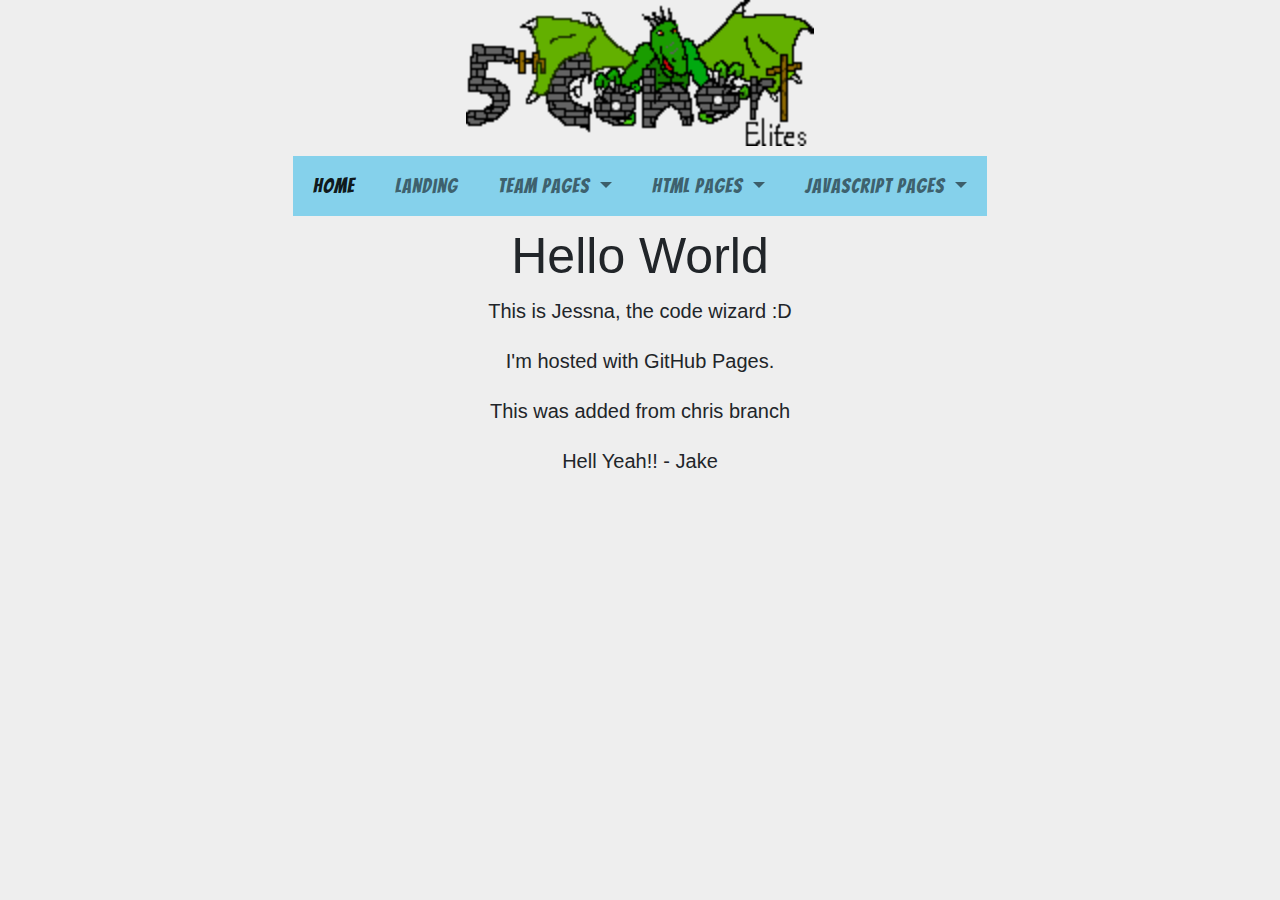
<file: index.html>
<!DOCTYPE html>
<html>
    <head>
        <!-- Required meta tags -->
        <meta charset="utf-8">
        <meta name="viewport" content="width=device-width, initial-scale=1">

        <!-- Bootstrap CSS -->
        <link href="bootstrap/dist/css/bootstrap.min.css" rel="stylesheet">
        <!-- Bootstrap JS -->
        <script src="bootstrap/dist/js/bootstrap.bundle.min.js"></script>

        <link rel="stylesheet" href="styles.css">
        <link rel="preconnect" href="https://fonts.gstatic.com">
        <link href="https://fonts.googleapis.com/css2?family=Bangers&display=swap" rel="stylesheet">
    </head>

    <body>
        <div>
            <header><img width="348" height="146" src="image/dragon.png" alt="#"></header>
            <nav class="navbar navbar-expand-lg navbar-light" style="background-color: #eee; display: inline-block">
                
                <div class="collapse navbar-collapse" id="navbarNavDropdown">
                  <ul class="navbar-nav">
                    <li class="nav-item">
                      <a class="nav-link active" href="#">Home</a>
                    </li>
                    <li class="nav-item">
                      <a class="nav-link" href="landing.html">Landing</a>
                    </li>
                    <li class="nav-item dropdown">
                      <a class="nav-link dropdown-toggle" href="#" id="navbarDropdownMenuLink" role="button" data-bs-toggle="dropdown" aria-expanded="false">
                        Team Pages
                      </a>
                      <div class="dropdown-menu" aria-labelledby="navbarDropdownMenuLink">
                        <a class="dropdown-item" href="team/chris.html">Chris</a>
                        <a class="dropdown-item" href="team/jessna.html">Jessna</a>
                        <a class="dropdown-item" href="team/jake.html">Jake</a>
                        <a class="dropdown-item" href="team/javon.html">Javon</a>
                        <a class="dropdown-item" href="team/damian.html">Damian</a>
                      </div>
                    </li>
                    <li class="nav-item dropdown">
                        <a class="nav-link dropdown-toggle" href="#" id="navbarPropdownMenuLink" role="button" data-bs-toggle="dropdown" aria-expanded="false">
                            HTML Pages
                        </a>
                        <div class="dropdown-menu" aria-labelledby="navbarDropdownMenuLink">
                            <a class="dropdown-item" href="tags.html">Tags</a>
                            <a class="dropdown-item" href="nested.html">Nested</a>
                            <a class="dropdown-item" href="attributes.html">Attributes</a>
                        </div>
                    </li>
                    <li class="nav-item dropdown">
                      <a class="nav-link dropdown-toggle" href="#" id="navbarPropdownMenuLink" role="button" data-bs-toggle="dropdown" aria-expanded="false">
                          Javascript Pages
                      </a>
                      <div class="dropdown-menu" aria-labelledby="navbarDropdownMenuLink">
                          <a class="dropdown-item" href="random.html">Random</a>
                          <a class="dropdown-item" href="game.html">Game</a>
                      </div>
                  </li>
                  </ul>
                </div>
            </nav>
        </div>
        
        <h1>Hello World</h1>
        <p>This is Jessna, the code wizard :D</p>
        <p>I'm hosted with GitHub Pages.</p>
        <p>This was added from chris branch</p>
        <p>Hell Yeah!! - Jake</p>
    </body>
</html>
</file>
<file: styles.css>
@import url('https://fonts.googleapis.com/css2?family=Bangers&display=swap');

html {
    overflow-y:scroll
}

html, body {
    text-align: center;
    font-family: sans-serif;
    font-size: 20px;
    background-color: #eee;
}

ul {
    list-style: none;
	margin-left: 0;
	padding-left: 0;
}

nav ul {
    display: inline-block;
}

nav ul li a {
    font-family: 'Bangers', cursive;
    letter-spacing: 1px;
}

label {
    font-family: 'Bangers', cursive;
    letter-spacing: 2px;
}

.Title {
    font-size: 40px;
    color: rgb(42, 126, 175);
}

.thick-green-round-border {
    border-color: green;
    border-width: 10px;
    border-style: ridge;
    border-radius: 50%;
}

.ListBoxes{
    Background-color: green;
    padding: 20px 20px 20px 20px !important;
}

li {
    background-color: #85d1eb;
    padding: 5px 10px;
    margin: 0;
    display: inline-block;
}

/* a:link, a:visited {
  color: white;
  text-align: center;
  text-decoration: none;
  display: inline-block;
} */

a:hover, a:active {
  color: #667;
}

a:hover {
    transition-duration: .3s;
    transition-timing-function: ease-out;
}

.row {
    display: flex;
}

.column {
    min-width: 10%;
    max-width: 100%;
    min-height: 5%;
    max-height: 100%;
    margin: 10px;
}

#HeresACustomIDBecauseDanWontAllowInlineStyles {
    width: 100%;
}

#AnotherIDThatShouldBeAnInlineStyle {
    width: 75%;
}

#CenterContainer {
    width: auto;
    margin: auto;
}

#JessnaSelfie {
    background-image: url('image/jessna.jpg');
    background-size: contain;
    background-repeat: no-repeat;
    background-position: center;
    width: 100%;
}

#nestedTable {
    display: inline-block;
}

#submitButton {
    padding: 10px 18px;
    border: none;
    background: linear-gradient(270deg, #eeb62c, #2ceee7, #d32cee);
    background-size: 200% 200%;
    cursor: pointer;
    color: white;
}

#JessnaAttributeDiv {
    width: 900px;
    margin: auto;
}

#JessnaAttributeDiv input {
    padding: 4px;
    width:150px;
}

#JessnasLink {
    font-size: 10vh;
    font-family: 'Bangers', cursive;
    color: black;
}

.JessnaHeader {
    font-family: 'Bangers', cursive;
}

.JessnasText {
    font-size: 24px;
    font-family: 'Bangers', cursive;
    letter-spacing: 1px;
}

.JessnaComicContainer {
    border: 7px solid black;
    margin: 5px;
}
/* Style css changes */

/* Damian's css changes */
.damianProfile {
    width: 260px !important;
    height: 300px !important;
    border-radius: 8px;
}
#smallTextDamian{
    text-align: justify;
    font-size: 15px;
    font-family:cursive;
}
#bodyTextDamian.body{
    text-align:left;
    font-size: 20px;
    font-family: Arial, Helvetica, sans-serif;
}
#coolThingsTextDamian{
    font-size: 20px;
    text-align:left;
    font-family:inherit;
    background-color: lightblue;
    padding: 20px;
}
skinnyTextDamian {
    font-style: italic;
    font-weight: 500 !important;
}
#sweet.candy{
    width: 100%;
    height: 50px;
    margin:  50 auto;
    background: repeating-linear-gradient(
      45deg,
      rgb(255, 0, 0) 0px,
      rgb(255, 0, 0) 5px,
      black 5px,
      black 10px,
      rgb(0, 155, 0) 10px,
      rgb(0, 155, 0) 15px
    );
}
.damianContainer{
    border: 7px solid black;
    padding: 5px;
}

/* jake's css changes */
.jaContainer {
    padding: 5px;
    border: 8px solid seagreen;
}
#jakeBio{
    background: salmon;
}
.jakeText {
    font-family: 'Papyrus', cursive;
    font-size: 24px
}
#jakePicture {
    background-image: url('image/jacobPic.jpg');
    background-size: contain;
    background-repeat: no-repeat;
    background-position: center;
    width: 100%;
}
#addMe.games {
    font-size: 20px;
    background-color: salmon;
    font-family: Haettenschweiler;
}
/* javon's css changes */

#javonProfilePic{
  display: inline-block;
  width: auto;
  height: 90%;
  margin: 5%;
  overflow: hidden;
  background-image: url(https://i.pinimg.com/originals/28/d4/36/28d436823890f7c6e5db2fa201b6a33c.gif);
  background-size: 350px;
  background-position: center;
  background-repeat:no-repeat;
  animation: fade 5s linear infinite;
  background-color: rgba(84, 38, 158, 1);
}

#javonIMG{
   height: 250px;
   width:250px;
   position: center;
}

#darkMode{
  background-color: #000000 !important;
  height: 1050px;
}

#darkLinks{
  background-color: #00008B;
}

#darkText{
  color: #6b05ef;
}

#javonSubHead{
  font-size: 16px;
  font-family: 'Courier New', monospace;
}

#javonPageText{
  color: white;
}

#javonLink{
  color: lightskyblue;
  justify-content: center;
  font-size: 20px;
  word-wrap: wrap;
}


/*#javonCardCont.content{
  padding: 20px;
  text-align: center;
  font-size: 30px;
}


#javon.column{
  color: lightskyblue !important;
  font-size: 20px;
  background: black;
  padding: 10px;
  height: 500px;
  width: 250px;
  z-index: -1;
  flex-grow: 1;
}

#javonMid.column{
  color: lightskyblue;
  font-size: 20px;
  background: black;
  padding: 10px;
  height: 500px;
  width: 400px;
  z-index: -1;
  flex-grow: 3;
}*/


#javon.row{
  background: black;
  margin: auto;
  width: auto;
  padding: 2%;
}

#javon.col{
  background: black;
  width: auto;
  height: 100%;
  margin: auto;
  overflow: hidden;
  color: lightskyblue !important;
}

#javonColBorder{
  background: linear-gradient(-45deg, #000000, #6b05ef);
  background-size: 400% 400%;
  padding: 1.5%;

  -webkit-animation: colGradientBorder 3.5s ease infinite;
  -moz-animation: colGradientBorder 3.5s ease infinite;
  animation: colGradientBorder 3.5s ease infinite;
}
#javonRowBorder{
  justify-content: center;
  padding: 1.5% 2%;
  background: linear-gradient(45deg, #00008B, #000000, #00008B);
  background-size: 400% 400%;

      -webkit-animation: rowGradientBorder 3.5s ease alternate infinite;
      -moz-animation: rowGradientBorder 3.5s ease alternate infinite;
      animation: rowGradientBorder 3.5s ease alternate infinite;
}

javonText.Text{
  justify-content: center;
  font-size: 20px;
  word-wrap: wrap;
}

@-webkit-keyframes colGradientBorder {
    0%{background-position:0% 5%}
    50%{background-position:100% 96%}
    100%{background-position:0% 5%}
}
@-moz-keyframes colGradientBorder {
    0%{background-position:0% 5%}
    50%{background-position:100% 96%}
    100%{background-position:0% 5%}
}
@keyframes colGradientBorder {
    0%{background-position:0% 5%}
    50%{background-position:100% 96%}
    100%{background-position:0% 5%}
}

@-webkit-keyframes rowGradientBorder {
    0%{background-position:0% 5%}
    50%{background-position:100% 96%}
    100%{background-position:0% 5%}
}
@-moz-keyframes rowGradientBorder {
    0%{background-position:0% 5%}
    50%{background-position:100% 96%}
    100%{background-position:0% 5%}
}
@keyframes rowGradientBorder {
    0%{background-position:0% 5%}
    50%{background-position:100% 96%}
    100%{background-position:0% 5%}
}
/* jessna's css changes */

/*This is Jessna's animation*/
#heart {
  fill: #ff75c0;
  position: relative;
  top: 45%;
  width: 50px;
  animation: heartbeat 1.5s ease infinite;
}

@keyframes heartbeat {
  0% { transform: scale(1); }
  40% { transform: scale(1.3); fill: #00bfff;}
  50% { transform: scale(1); fill: #ff4eae;}
  60% { transform: scale(1.3); fill: #00bfff;}
  100% { transform: scale(1); }
}

.dropShadow {
    -webkit-filter: drop-shadow(0px 3px 10px rgba(0,0,0,.8));
    filter: drop-shadow(0px 0px 10px rgba(0,0,0,.8));
}

/*This one doesn't count vvv*/
#Jessnas.card {
    background: linear-gradient(270deg, #eeb62c, #2ceee7, #d32cee);
    background-size: 600% 600%;

    -webkit-animation: JessnasCard 9s ease infinite;
    -moz-animation: JessnasCard 9s ease infinite;
    animation: JessnasCard 9s ease infinite;
    color: white;
}

#Jessnas.card:hover {
    color:black;
}

@-webkit-keyframes JessnasCard {
    0%{background-position:0% 50%}
    50%{background-position:100% 50%}
    100%{background-position:0% 50%}
}
@-moz-keyframes JessnasCard {
    0%{background-position:0% 50%}
    50%{background-position:100% 50%}
    100%{background-position:0% 50%}
}
@keyframes JessnasCard {
    0%{background-position:0% 50%}
    50%{background-position:100% 50%}
    100%{background-position:0% 50%}
}

/*Chris' animation*/

#chris.card {
    animation: slide-right 1s ease-out both;
    background-color: rgb(128, 0, 0);
    box-sizing: border-box;
    height: 100%;
}

@keyframes slide-right {
    from {
        transform: translateX(3000px);
    }
    to {
        transform: translateX(0px);
    }
}

/*Chris' Classes and ID's*/

.ChrisContentContainer {
    border: 5px solid rgb(128, 0, 0);
    padding: 7px;
    margin: 7px;
}

.ChrisContainer {
    border: 5px solid rgb(128, 0, 0);
    margin: 7px;
}

.image.chrisfix {
    width: 100%;
    padding: 0px;
    padding-bottom: 50px;
}

#CardContainer {
    width: max-content;
}

#FlexRow.row {
    display: flex;
}

#CenteredColumn.column {
    margin: auto;
}

.ContentBuffer {
    background-color: rgb(128, 0, 0);
    box-sizing: border-box; /* This has to be the most useful thing ever for what I want to do. */
    min-height: 100%;
    flex-grow: 1;
}

.ChrisChamp {
    background-color: rgb(128, 0, 0);
    padding: 20px;
    flex-grow: 1;
}

.ChampImage {
    height: 50%;
    width: height;
    margin-bottom: 10px
}

.ChrisText {
    font-size: 24px;
    font-family: 'Bangers', cursive;
    letter-spacing: 1px;
    line-height: 1.6;
}
#current{
    color: #666666;
}
#currentJavon{
    color: #FFFFFF;
}
/*=======Jake Animation=======*/
.box{
    position: relative;
    margin: auto;
    display: block;
    margin-top: 8%;
    width: 600px;
    height: 420px;
    background: none;
  }
  .head{
    position: absolute;
    top:16.5%;
    left: 25%;
    width: 52%;
    height: 70%;
    background: #A6BECF;
    border-radius: 50%;
  }
  .head-copy{
    width: 100%;
    height: 100%;
    position: absolute;
    background: gray;
    border-radius: 50%;
    z-index: 2;
  }
  .ear-left{
    position: absolute;
    width: 20%;
    height: 50%;
    left: 6%;
    top: 0%;
    background: gray;
    border-radius: 50%;
    transform: rotate(160deg);
    z-index: 1;
  }
  .ear-right{
     position: absolute;
    width: 20%;
    height: 50%;
    right: 6%;
    top: 0%;
    background: gray;
    border-radius: 50%;
    transform: rotate(20deg);
    z-index: 1;
  }
  .inner-ear{
    position: absolute;
    border-radius: 50%;
    width: 80%;
    height: 80%;
    top: 10%;
    left: 10%;
    background: #E090A1;
  }
  .eye-left{
    position: absolute;
    background: yellow;
    width: 20%;
    height: 20%;
    top: 37%;
    left: 21%;
    border-radius: 50%;
    z-index: 3;
    -webkit-transform-origin: 50%;
    -webkit-animation: blink 5s infinite;
  }
  .eye-right{
    position: absolute;
    background: yellow;
    width: 20%;
    height: 20%;
    top: 37%;
    right: 21%;
    border-radius: 50%;
    z-index: 3;
    -webkit-transform-origin: 50%;
    -webkit-animation: blink 5s infinite;
  }
  .pupil{
    position: absolute;
    width: 40%;
    height: 70%;
    top: 15%;
    left: 30%;
    border-radius: 50%;
    background: #000000;
  }
  .nose{
    position: absolute;
    background: #E090A1;
    width: 15%;
    height: 9.5%;
    left: 43%;
    top: 65%;
    border-radius: 50px;
    z-index: 5;
  }
  .right-mouth {
     position: absolute;
    width: 5%;
    height: 9.5%;
    left: 47%;
    top: 72%;
    z-index: 4;
    border-radius: 50%;
    border: solid 5px;
    border-color: transparent pink pink transparent;
  }
  .left-mouth {
     position: absolute;
    width: 5%;
    height: 9.5%;
    left: 50%;
    top: 72%;
    z-index: 4;
    border-radius: 50%;
    border: solid 5px;
    border-color: transparent pink pink transparent;
    transform: scaleX(-1);
  }
  @-webkit-keyframes blink {
      0%, 100% {
          transform: scale(1, .01);
      }
      5%,
      90% {
          transform: scale(1, 1);
      }
  }
</file>
